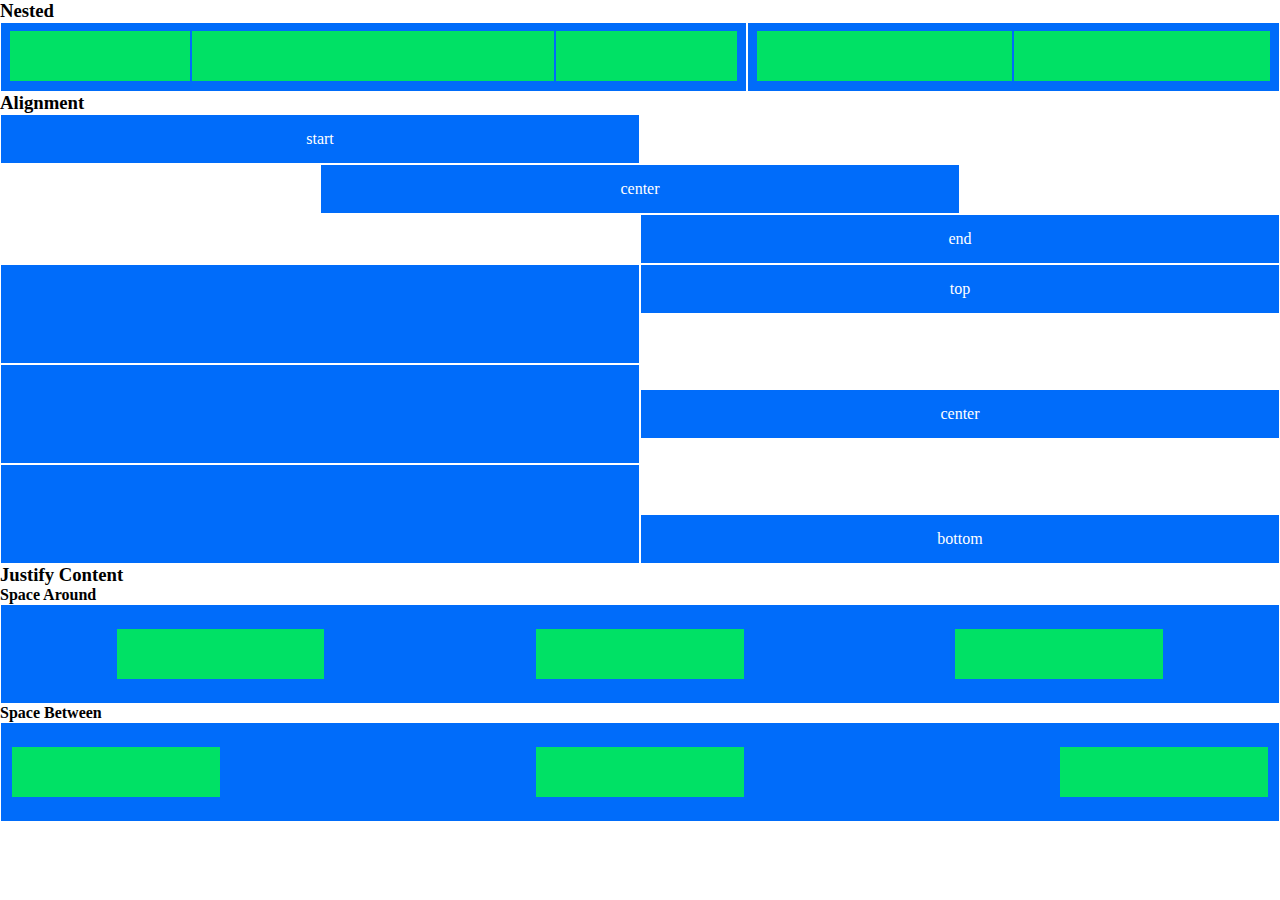
<file: Bonus/index.html>
<!DOCTYPE html>
<html lang="en">
<head>
    <meta charset="UTF-8">
    <meta http-equiv="X-UA-Compatible" content="IE=edge">
    <meta name="viewport" content="width=device-width, initial-scale=1.0">
    <link rel="stylesheet" href="css/12bool-framework.css">
    <link rel="stylesheet" href="css/style.css">
    <title>12bool Framwork bonus</title>
</head>
<body>
    <main>
        <!-- primo bonus nested -->
        <h3>Nested</h3>
        <section>
            <div class="row">
                <div class="col-7">
                    <div class="blue grande">
                        <div class="row">
                            <div class="col-3">
                                <div class="green">

                                </div>
                            </div>
                            <div class="col-6"><div class="green">

                            </div></div>
                            <div class="col-3">
                                <div class="green">

                                </div>
                            </div>
                        </div>
                    </div>
                </div>
                <div class="col-5">
                    <div class="blue grande">
                        <div class="row">
                            <div class="col-6"><div class="green">
                                
                            </div></div>
                            <div class="col-6"><div class="green">
                                
                            </div></div>
                        </div>
                    </div>
                </div>
            </div>
        </section>
        <!-- secondo bonus alignment -->
        <h3>Alignment</h3>
        <section>
            <div class="row start">
                <div class="col-6">
                    <div class="blue row center middle">start</div>
                </div>
            </div>
            <div class="row center">
                <div class="col-6">
                    <div class="blue row center middle">center</div>
                </div>
            </div>
            <div class="row end">
                <div class="col-6">
                    <div class="blue row center middle">end</div>
                </div>
            </div>
        </section>
        <section>
            <div class="row top">
                <div class="col-6">
                    <div class="blue grandissimo"></div>
                </div>
                <div class="col-6">
                    <div class="blue riga">top</div>
                </div>
            </div>
        </section>
        <section>
            <div class="row middle">
                <div class="col-6">
                    <div class="blue grandissimo"></div>
                </div>
                <div class="col-6">
                    <div class="blue riga">center</div>
                </div>
            </div>
        </section>
        <section>
            <div class="row bottom">
                <div class="col-6">
                    <div class="blue grandissimo"></div>
                </div>
                <div class="col-6">
                    <div class="blue riga">bottom</div>
                </div>
            </div>
        </section>
        <!-- terzo bonus justify content  -->
        <h3> Justify Content</h3>
        <h4>Space Around</h4>
        <section>
                <div class="row">
                    <div class="col-12">
                        <div class="blue grandissimo">
                            <div class="row around contenitore middle">
                                <div class="col-2">
                                    <div class="green"></div>
                                </div>
                                <div class="col-2">
                                    <div class="green"></div>
                                </div>
                                <div class="col-2">
                                    <div class="green"></div>
                                </div>
                            </div>
                        </div>
                    </div>
                </div>
        </section>
        <h4>Space Between</h4>
        <section>
            <div class="row">
                <div class="col-12">
                    <div class="blue grandissimo">
                        <div class="row between contenitore middle">
                            <div class="col-2">
                                <div class="green"></div>
                            </div>
                            <div class="col-2">
                                <div class="green"></div>
                            </div>
                            <div class="col-2">
                                <div class="green"></div>
                            </div>
                        </div>
                    </div>
                </div>
            </div>
    </section>
    </main>
</body>
</file>
<file: Bonus/css/12bool-framework.css>
/* regole generali */

*{
    margin: 0;
    padding: 0;
    box-sizing: border-box;
}

.container{
    max-width: 1170px;
    margin: 0 auto;
}

.row{
    display: flex;
    flex-direction: row;
    flex-wrap: wrap;
}


/* colonne */

[class*="col-"]{
    flex: 0 0 auto;
}

.col{
    flex-grow: 1;
    flex-basis: 0;
    max-width: 100%;
}

.col-1{
    flex-basis: calc((100% / 12) * 1);
    max-width: calc((100% / 12) * 1);
}

.col-2{
    flex-basis: calc((100% / 12) * 2);
    max-width: calc((100% / 12) * 2);
}

.col-3{
    flex-basis: calc((100% / 12) * 3);
    max-width: calc((100% / 12) * 3);
}

.col-4{
    flex-basis: calc((100% / 12) * 4);
    max-width: calc((100% / 12) * 4);
}

.col-5{
    flex-basis: calc((100% / 12) * 5);
    max-width: calc((100% / 12) * 5);
}

.col-6{
    flex-basis: calc((100% / 12) * 6);
    max-width: calc((100% / 12) * 6);
}

.col-7{
    flex-basis: calc((100% / 12) * 7);
    max-width: calc((100% / 12) * 7);
}

.col-8{
    flex-basis: calc((100% / 12) * 8);
    max-width: calc((100% / 12) * 8);
}

.col-9{
    flex-basis: calc((100% / 12) * 9);
    max-width: calc((100% / 12) * 9);
}

.col-10{
    flex-basis: calc((100% / 12) * 10);
    max-width: calc((100% / 12) * 10);
}

.col-11{
    flex-basis: calc((100% / 12) * 11);
    max-width: calc((100% / 12) * 11);
}

.col-12{
    flex-basis: calc((100% / 12) * 12);
    max-width: calc((100% / 12) * 12);
}

.start{
    justify-content: flex-start;
    text-align: start;
}

.center{
    justify-content: center;
    text-align: center;
}

.end{
    justify-content: flex-end;
    text-align: end;
}

.top{
    align-items: flex-start;
}

.middle{
    align-items: center;
}

.bottom{
    align-items: flex-end;
}

.around{
    justify-content: space-around;
}

.between{
    justify-content: space-between;
}

.evenly{
    justify-content: space-evenly;
}

/* offset  */

.col-offset-1{
    margin-left: calc((100% / 12) * 1);
}

.col-offset-2{
    margin-left: calc((100% / 12) * 2);
}

.col-offset-3{
    margin-left: calc((100% / 12) * 3);
}

.col-offset-4{
    margin-left: calc((100% / 12) * 4);
}

.col-offset-5{
    margin-left: calc((100% / 12) * 5);
}

.col-offset-6{
    margin-left: calc((100% / 12) * 6);
}

.col-offset-7{
    margin-left: calc((100% / 12) * 7);
}

.col-offset-8{
    margin-left: calc((100% / 12) * 8);
}

.col-offset-9{
    margin-left: calc((100% / 12) * 9);
}

.col-offset-10{
    margin-left: calc((100% / 12) * 10);
}

.col-offset-11{
    margin-left: calc((100% / 12) * 11);
}

.col-offset-12{
    margin-left: calc((100% / 12) * 12);
}
</file>
<file: Bonus/css/style.css>
.blue,
.green{
    height: 50px;
    min-height: 100%;
}

.grande
{
    height: 70px;
    padding: 8px
}

.grandissimo{
    height: 100px;
    padding: 10px;
}

.contenitore{
    height: 100%;
}


.blue{
    background-color: rgb(0,108,250);
    border: 1px solid white;
    color: white;
    
}
.green{
    background-color: rgb(0,225,101);
    border-left: 1px solid rgb(0,108,250);
    border-right: 1px solid rgb(0,108,250);
    color: white;
}

.riga{
    display: flex;
    align-items: center;
    justify-content: center;
}

.white{
    height: 10px;
}
/* debug */

[class*="col-"]{
   
}
</file>
